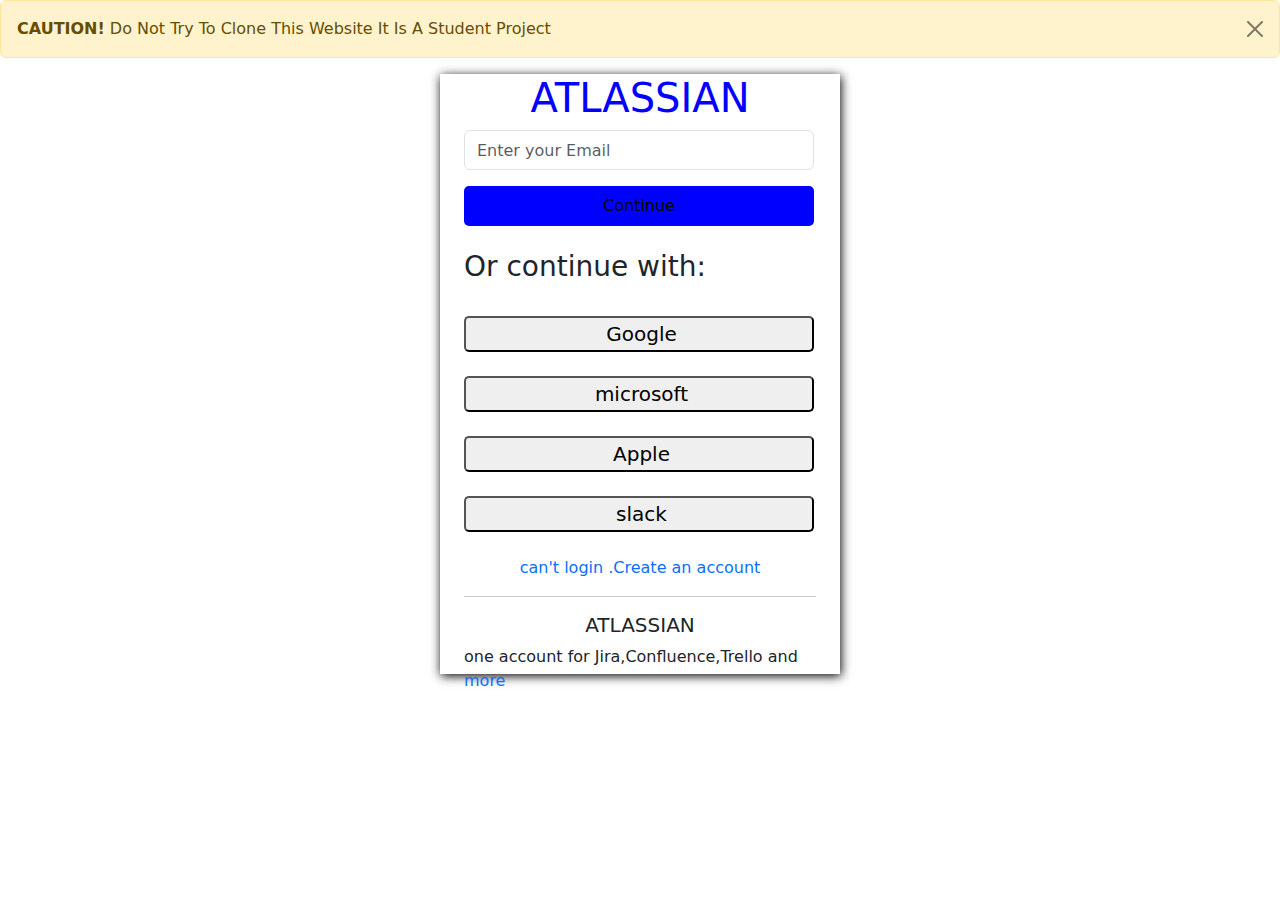
<file: index.html>
<!DOCTYPE html>
<html lang="en">

<head>
    <meta charset="UTF-8">
    <meta name="viewport" content="width=device-width, initial-scale=1.0">
    <title>Document</title>
    <link rel="stylesheet" href="index.css">
    <link rel="stylesheet" href="https://cdnjs.cloudflare.com/ajax/libs/font-awesome/6.6.0/css/all.min.css"
        integrity="sha512-Kc323vGBEqzTmouAECnVceyQqyqdsSiqLQISBL29aUW4U/M7pSPA/gEUZQqv1cwx4OnYxTxve5UMg5GT6L4JJg=="
        crossorigin="anonymous" referrerpolicy="no-referrer" />
    <link rel="stylesheet" href="bootstrap-5.3.3/dist/css/bootstrap.min.css">
</head>

<body>
    <div class="alert alert-warning alert-dismissible fade show" role="alert">
        <strong>CAUTION!</strong> Do Not Try To Clone This Website It Is A Student Project <button type="button"
            class="btn-close" data-bs-dismiss="alert" aria-label="Close"></button>
    </div>
    <div class="poll">
        <div class="color container-sm container-lg">
            <div class="mile" >
                <div class="pill">
                    <i class="fa-brands fa-atlassian symbol"></i>
                    <h1 class="TOP"> ATLASSIAN</h1>
                </div>
                <div class="form mile container-sm">
                    <div class="mb-3">
                        <input type="email" input type="radio" class="form-control" id="former"
                            placeholder="Enter your Email" required>
                    </div>
                    <div class="call">
                        <button type="submit" class="ment">
                            Continue
                        </button>
                    </div>
                    <br>
                    <h3 class="center">Or continue with:</h3>
                    <br>
                    <div class="con">
                        <button type="button" class="clerk">
                            <i class="fa-brands fa-google " id="plea"></i>
                            <a href="#" id="link">Google</a>
                        </button>
                    </div>
                    <br>
                    <div class="con">
                        <button type="button" class="clerk">
                            <i class="fa-brands fa-microsoft" id="plea"></i>
                            <a href="#" id="link">microsoft</a>
                        </button>
                    </div><br>
                    <div class="con">
                        <button type="button" class="clerk">
                            <i class="fa-brands fa-apple" id="plea"></i>
                            <a href="#" id="link">Apple</a>
                        </button>
                    </div>
                    <br>
                    <div class="con">
                        <button type="button" class="clerk">
                            <i class="fa-brands fa-slack" id="space"></i>
                            <a href="#" id="link">slack</a>
                        </button>
                    </div>
                    <br>
                    <div class="play">
                        <a href="project2.html" class="link"> can't login . </a>
                        <a href="#" id="piss"> Create an account</a>
                    </div>
                    <hr class="container-sm">
                    <div class="pek">
                        <i class="fa-brands fa-atlassian plate"></i>
                        <h1 class="pet"> ATLASSIAN</h1>
                    </div>
                    <div class="pale">
                        <P>one account for Jira,Confluence,Trello and <a href="#" id="plain"> more</a></P>
                    </div>
                </div>
            </div>

            <script src="temi.js"></script>
</body>

</html>
</file>
<file: index.css>
.color{
    background-color: white;
    box-shadow: 1px 2px 10px black;
    width: 400px;
    height: 600px !important;
    /* margin-left: 500px !important; */
}
.TOP{
    text-align: center;
}
.con{
    margin-right: 20px;
}
.pill{
    display: flex;
    align-items: center;
    justify-content: center;
    color: blue;
}
.symbol{
    font-size: 30px;
    color: blue;
}
.form-control{
    width: 350px !important;
    height: 40px !important;

}
.ment{
    width: 350px !important;
    height: 40px !important;
    border-radius: 5px;
    border: none;
    background-color: blue;

}
.link{
    text-decoration: none;
}
.play{
    display: flex;
    justify-content: center;
}
.pek{
    display: flex;
    justify-content: center;
    align-items: center;
}

/* .mile{
    margin-left: 15px;
} */

#link{
    font-size: 20px;
    text-decoration: none;
    color: black;
    margin-left: 5px;
     
}
.fa-brands{
    font-size: 30px !important;
}
.clerk{
    display: flex !important;
    justify-content: center;
    align-items: center;
    width: 350px;
    border-radius: 5px;
    margin-right: 20px;
}
#plain,
#piss
{
    text-decoration: none;
}
@media (max-width:768px) {
    .color{
        margin-left: 0px;
        width: 350px !important;
        box-shadow: 0px 0px 0px white;
        /* margin-left: 50px !important; */
    }
    .clerk{
        display: flex !important;
        justify-content: center;
        align-items: center;
        width: 300px;
        border-radius: 5px;
    }
    .form-control{
        width: 300px !important;
        height: 40px !important;
    
    }
    .ment{
        width: 300px !important;
        height: 40px !important;
        border-radius: 5px;
        border: none;
        background-color: blue;
    
    }
    .plate{
        font-size: 20px !important;
    }
}
 


@media (min-width:768px) {
    .color{
        margin-left: 0px;
        width: 400px !important;
        /* box-shadow: 0px 0px 0px white; */
        /* margin-left: 50px !important; */
    }
    
    .mile{
        /* margin-right: 20px; */
        margin-left: 0px;
    }
    .pet{
        font-size: 20px !important;
    }
    .plate{
        font-size: 20px !important;
    }
}
</file>
